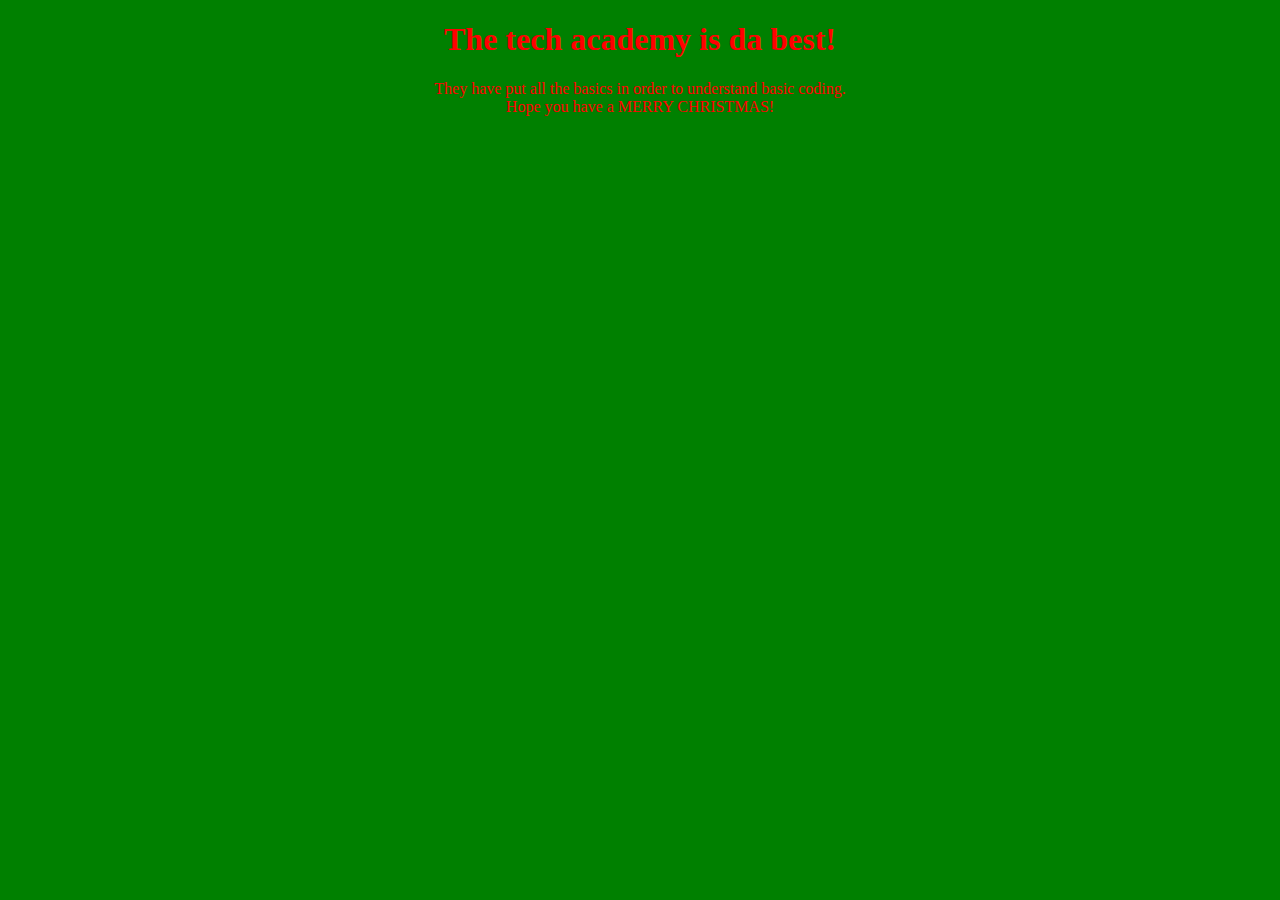
<file: Tryingstep13/Tryingstep13/index.html>
﻿<!DOCTYPE html>
<html>
<head>
    <link href="StyleSheet1.css" rel="stylesheet" />
    <meta charset="utf-8" />
    <title>Step 14</title>
</head>
<body>
    <h1><center>The tech academy is da best!</center></h1>
    <p><center>They have put all the basics in order to understand basic coding.<br /> Hope you have a MERRY CHRISTMAS!</center></p>

</body>
</html>
</file>
<file: Tryingstep13/Tryingstep13/StyleSheet1.css>
﻿body {
    background-color: green;
    color: red;
}
</file>
